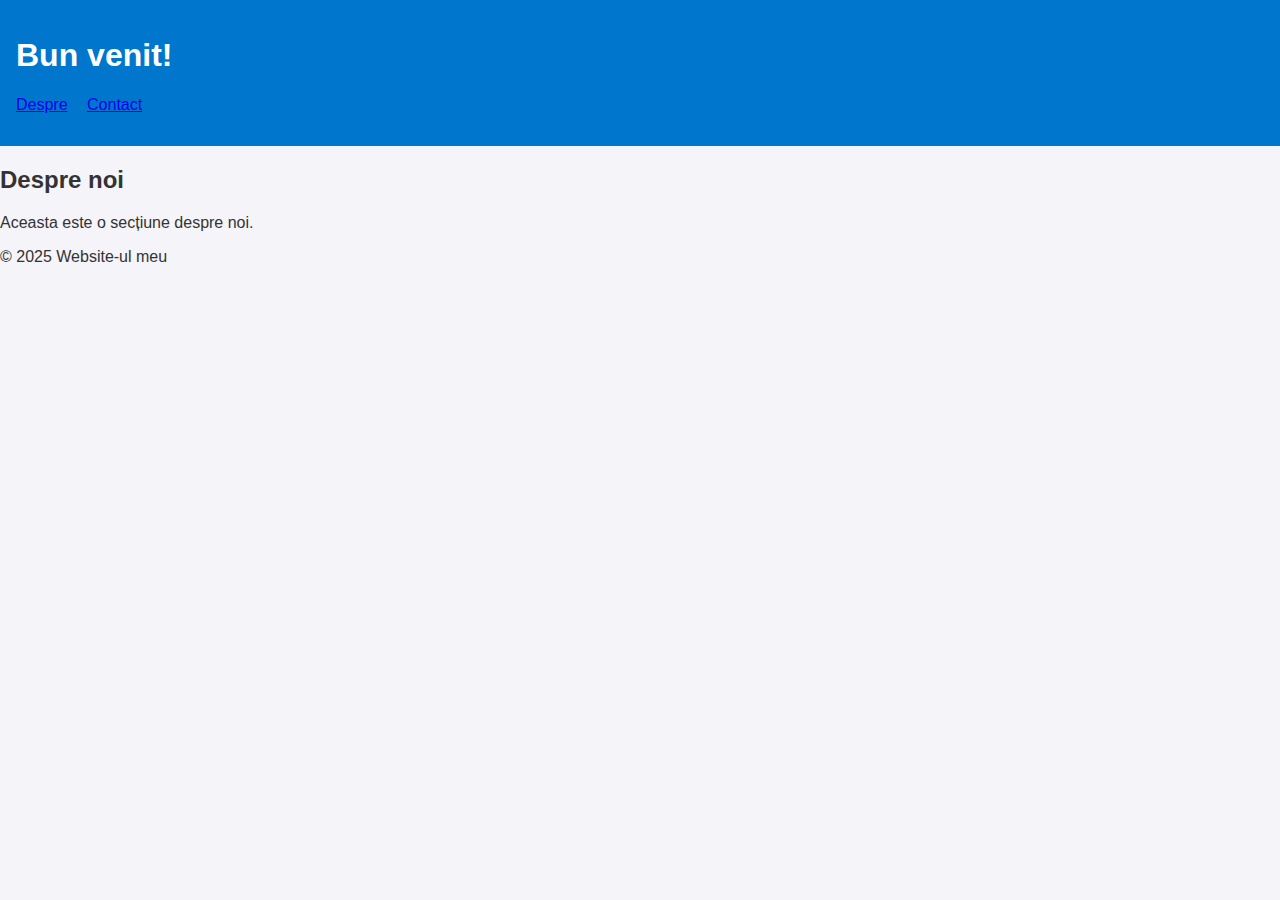
<file: index.html>
<!DOCTYPE html>
<html lang="en">
<head>
    <meta charset="UTF-8">
    <meta name="viewport" content="width=device-width, initial-scale=1.0">
    <title>Website</title>
    <link rel="stylesheet" href="css.css">
</head>
<body>
    <header>
        <h1>Bun venit!</h1>
        <nav>
            <ul>
                <li><a href="#about">Despre</a></li>
                <li><a href="#contact">Contact</a></li>
            </ul>
        </nav>
    </header>
    <main>
        <section id="about">
            <h2>Despre noi</h2>
            <p>Aceasta este o secțiune despre noi.</p>
        </section>
    </main>
    <footer>
        <p>© 2025 Website-ul meu</p>
    </footer>
</body>
</html>
</file>
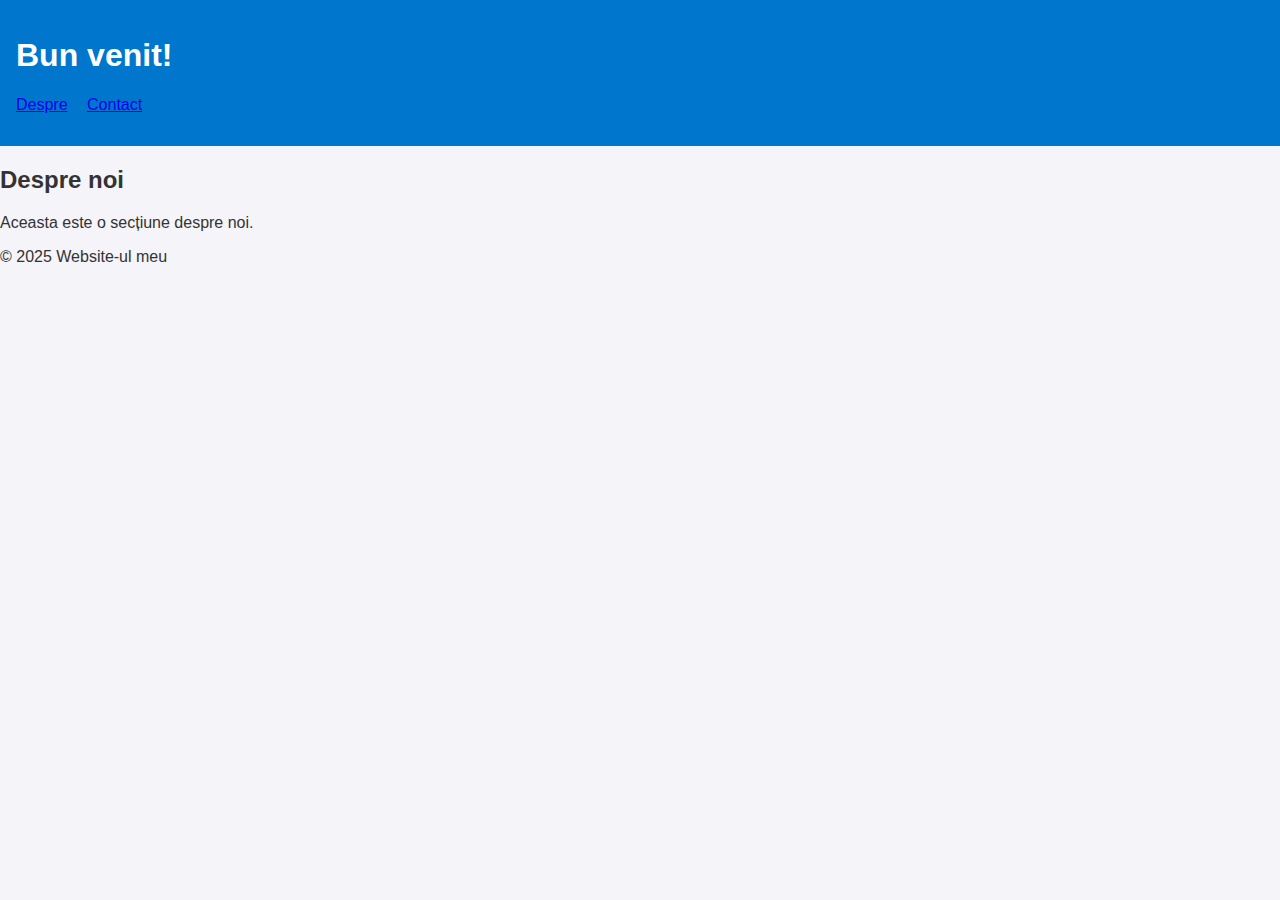
<file: html.html>
<!DOCTYPE html>
<html lang="en">
<head>
    <meta charset="UTF-8">
    <meta name="viewport" content="width=device-width, initial-scale=1.0">
    <title>Website</title>
    <link rel="stylesheet" href="css.css">
</head>
<body>
    <header>
        <h1>Bun venit!</h1>
        <nav>
            <ul>
                <li><a href="#about">Despre</a></li>
                <li><a href="#contact">Contact</a></li>
            </ul>
        </nav>
    </header>
    <main>
        <section id="about">
            <h2>Despre noi</h2>
            <p>Aceasta este o secțiune despre noi.</p>
        </section>
    </main>
    <footer>
        <p>© 2025 Website-ul meu</p>
    </footer>
</body>
</html>
</file>
<file: css.css>
body {
    font-family: Arial, sans-serif;
    margin: 0;
    padding: 0;
    background-color: #f4f4f9;
    color: #333;
}
header {
    background-color: #0077cc;
    color: white;
    padding: 1rem;
}
nav ul {
    list-style: none;
    padding: 0;
}
nav ul li {
    display: inline;
    margin-right: 15px;
}
</file>
